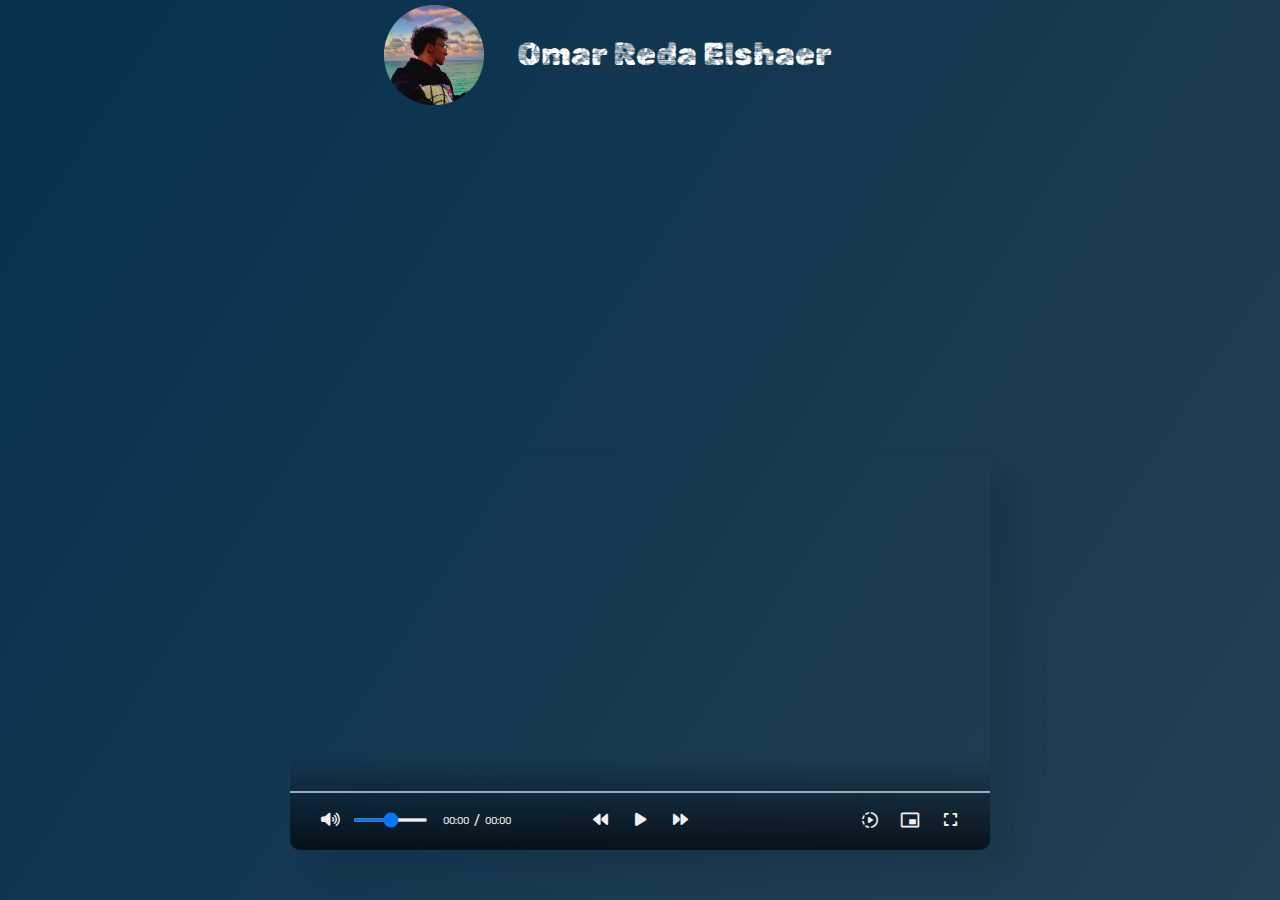
<file: index.html>
<!DOCTYPE html>
<html lang="en" dir="ltr">
  <head>
    <meta charset="utf-8">
    <title>Omar™</title>
    <link rel="stylesheet" href="style.css">
    <meta name="viewport" content="width=device-width, initial-scale=1.0">
    <link rel="icon" href="img/image.png" />
    <!-- These 3 links are only for icons -->
    <link rel="stylesheet" href="https://cdnjs.cloudflare.com/ajax/libs/font-awesome/6.1.1/css/all.min.css">
    <link rel="stylesheet" href="https://fonts.googleapis.com/css2?family=Material+Symbols+Rounded:opsz,wght,FILL,GRAD@20..48,100..700,0..1,-50..200" />
    <link rel="stylesheet" href="https://fonts.googleapis.com/icon?family=Material+Icons">
  </head>
  <body>

    <div class="tit">
        
    <h1>Omar Reda Elshaer</h1>
    <img src="img/image.png">
    </div>

    <div class="container show-controls">
        <div class="wrapper">
            <div class="video-timeline">
                <div class="progress-area">
                    <span>00:00</span>
                    <div class="progress-bar"></div>
                </div>
            </div>
            <ul class="video-controls">
                <li class="options left">
                    <button class="volume"><i class="fa-solid fa-volume-high"></i></button>
                    <input type="range" min="0" max="1" step="any">
                    <div class="video-timer">
                        <p class="current-time">00:00</p>
                        <p class="separator"> / </p>
                        <p class="video-duration">00:00</p>
                    </div>
                </li>
                <li class="options center">
                    <button class="skip-backward"><i class="fas fa-backward"></i></button>
                    <button class="play-pause"><i class="fas fa-play"></i></button>
                    <button class="skip-forward"><i class="fas fa-forward"></i></button>
                </li>
                <li class="options right">
                    <div class="playback-content">
                        <button class="playback-speed"><span class="material-symbols-rounded">slow_motion_video</span></button>
                        <ul class="speed-options">
                            <li data-speed="2">2x</li>
                            <li data-speed="1.5">1.5x</li>
                            <li data-speed="1" class="active">Normal</li>
                            <li data-speed="0.75">0.75x</li>
                            <li data-speed="0.5">0.5x</li>
                        </ul>
                    </div>
                    <button class="pic-in-pic"><span class="material-icons">picture_in_picture_alt</span></button>
                    <button class="fullscreen"><i class="fa-solid fa-expand"></i></button>
                </li>
            </ul>
        </div>
        <video src="https://upload.sigma-academy.net/akotb/3/020.mp4"></video>
    </div>

    <script src="script.js"></script>

  </body>
</html>
</file>
<file: style.css>
/* Import Google font - Poppins */
@import url('https://fonts.googleapis.com/css2?family=Poppins:wght@400;500;600&display=swap');
@import url('https://fonts.googleapis.com/css2?family=Oswald:wght@700&family=Poppins:wght@100;200;300;400;500;600;700;800;900&display=swap');
@import url('https://fonts.googleapis.com/css?family=Open+Sans:400,700&display=swap');
@import url('https://fonts.googleapis.com/css2?family=MuseoModerno:wght@900&display=swap');
@import url('https://fonts.googleapis.com/css2?family=Rubik+Maps&display=swap');
*{
    margin: 0;
    padding: 0;
    box-sizing: border-box;
    scroll-behavior: smooth;
    font-family: 'MuseoModerno', 'cursive';
}

body{
    background-image: linear-gradient(123deg  , #06314f, #5d5d5f , #2b5bc9);
    background-size: 600% 600% ;
    animation: background-gradient 5s ease infinite;
    align-items: flex-end;
  }
  @keyframes background-gradient {
    0% {
      background-position: 0 50%;
    }
    50% {
      background-position: 100% 50%;
    }
    100% {
      background-position: 0 50%;
    }
  }
  
body, .container, .video-controls, .video-timer, .options {
  display: flex;
  align-items: center;
  justify-content: center;

}
.tit{
    width: 100%;
    height: 100vh;
    justify-content: space-between;
    align-items: center;
    transition: 0.6s;
    padding: 20px 0px;
    
}
.tit h1{
    position: absolute;
    color: #ffffff;
    right: 35%;
    top: 35px;
    align-items: center;
    justify-content: center;    
    font-family: 'Rubik Maps', system-ui;
    font-weight: 100 ;  
  }
.tit img{
  position: absolute;
  left: 30%;
  top: 5px;
  width: 100px;

}

.container{
    bottom: 50px;
    height: auto;
    width: 98%;
    user-select: none;
    overflow: hidden;
    max-width: 700px;
    border-radius: 10px;
    aspect-ratio: 16 / 9;
    position: absolute;
    box-shadow: 30px 20px 30px rgba(0, 0, 0, 0.1);

}
.container.fullscreen{
  max-width: 100%;
  width: 100%;
  height: 100vh;
  border-radius: 0px;
}
.wrapper{
  position: absolute;
  left: 0;
  right: 0;
  z-index: 1;
  opacity: 0;
  bottom: -15px;
  transition: all 0.08s ease;
}
.container.show-controls .wrapper{
  opacity: 1;
  bottom: 0;
  transition: all 0.13s ease;
}
.wrapper::before{
  content: "";
  bottom: 0;
  width: 100%;
  z-index: -1;
  position: absolute;
  height: calc(100% + 35px);
  pointer-events: none;
  background: linear-gradient(to top, rgba(0, 0, 0, 0.7), transparent);
}
.video-timeline{
  height: 4px;
  width: 100%;
  cursor: pointer;
}
.video-timeline .progress-area{
  height: 2px;
  position: relative;
  background: rgba(255, 255, 255, 0.6);
}
.progress-area span{
  position: absolute;
  left: 50%;
  top: -25px;
  font-size: 10px;
  color: #fff;
  pointer-events: none;
  transform: translateX(-50%);
}
.progress-area .progress-bar{
  width: 0%;
  height: 100%;
  position: relative;
  background: #2289ff;
}
.progress-bar::before{
  content: "";
  right: 0;
  top: 50%;
  height: 10px;
  width: 10px;
  position: absolute;
  border-radius: 50%;
  background: #2289ff;
  transform: translateY(-50%);
}
.progress-bar::before, .progress-area span{
  display: none;
}
.video-timeline:hover .progress-bar::before,
.video-timeline:hover .progress-area span{
  display: block;
}
.wrapper .video-controls{
  padding: 5px 20px 10px;
}
.video-controls .options{
  width: 100%;
}
.video-controls .options:first-child{
  justify-content: flex-start;
}
.video-controls .options:last-child{
  justify-content: flex-end;
}
.options button{
  height: 40px;
  width: 40px;
  font-size: 15px;
  border: none;
  cursor: pointer;
  background: none;
  color: #efefef;
  border-radius: 3px;
  transition: all 0.3s ease;
}
.options button :where(i, span) {
  height: 100%;
  width: 100%;
  line-height: 40px;
}
.options button:hover :where(i, span){
  color: #fff;
}
.options button:active :where(i, span){
  transform: scale(0.9);
}
.options button span{
  font-size: 20px;
}
.options input{
  height: 4px;
  margin-left: 3px;
  max-width: 75px;
  accent-color: #0078FF;
}
.options .video-timer{
  color: #efefef;
  margin-left: 15px;
  font-size: 10px;
}
.video-timer .separator{
  margin: 0 5px;
  font-size: 16px;
  font-family: "Open sans";
}
.playback-content{
  display: flex;
  position: relative;
}
.playback-content .speed-options{
  position: absolute;
  list-style: none;
  left: -40px;
  bottom: 40px;
  width: 95px;
  overflow: hidden;
  opacity: 0;
  border-radius: 4px;
  pointer-events: none;
  background: rgba(255, 255, 255, 0.9);
  box-shadow: 0 10px 20px rgba(0, 0, 0, 0.1);
  transition: opacity 0.13s ease;
}
.playback-content .speed-options.show{
  opacity: 1;
  pointer-events: auto;
}
.speed-options li{
  cursor: pointer;
  color: #000;
  font-size: 14px;
  margin: 2px 0;
  padding: 5px 0 5px 15px;
  transition: all 0.1s ease;
}
.speed-options li:where(:first-child, :last-child){
  margin: 0px;
}
.speed-options li:hover{
  background: #dfdfdf;
}
.speed-options li.active{
  color: #fff;
  background: #3e97fd;
}
.container video{
  width: 100%;
}

@media screen and (max-width: 540px) {
  .wrapper .video-controls{
    padding: 3px 10px 7px;
  }
  .options input, .progress-area span{
    display: none!important;
  }
  .options button{
    height: 15PX;
    width: 15px;
    font-size: 10PX;
  }
  .options .video-timer{
    margin-left: 5px;
  }
  .video-timer .separator{
    font-size: 14px;
    margin: 0 2px;
  }
  .options button :where(i, span) {
    line-height: 15px;
  }
  .options button span{
    font-size: 15px;
  }
    .tit h1{
    top: 20%;
    left: 10%;
    font-size: 15px;
    font-family: 'Rubik Maps', system-ui;
    font-weight: 100 ;  
  }
  .tit img{
    width: 100px;
    position: absolute;
    left: 10%;
    top:5%;
  }
  .container{
    top:50%;
  }

  .options .video-timer, .progress-area span, .speed-options li{
    font-size: 10px;
  }
  .playback-content .speed-options{
    width: 75px;
    left: -30px;
    bottom: 30px;
  }
  .speed-options li{
    margin: 1px 0;
    padding: 3px 0 3px 10px;
  }
  .right .pic-in-pic{
    display: none;
  }
}
</file>
